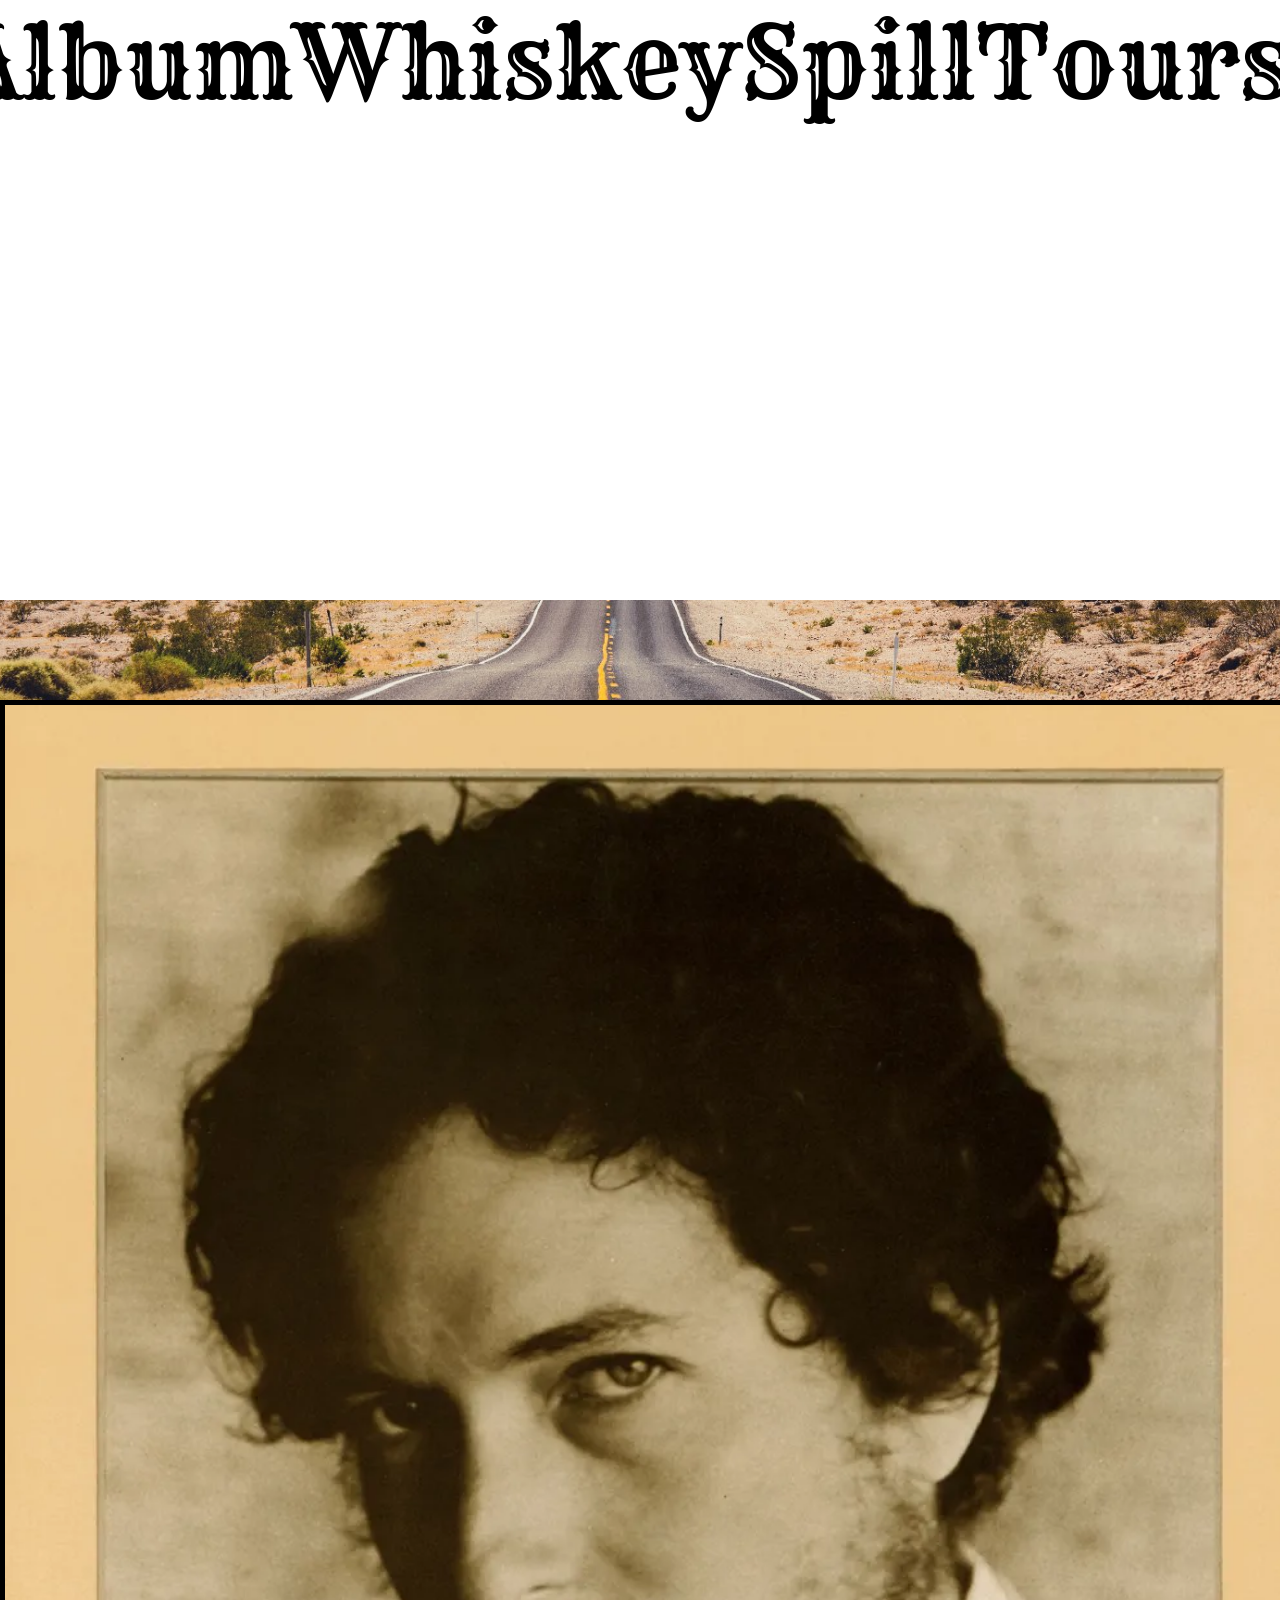
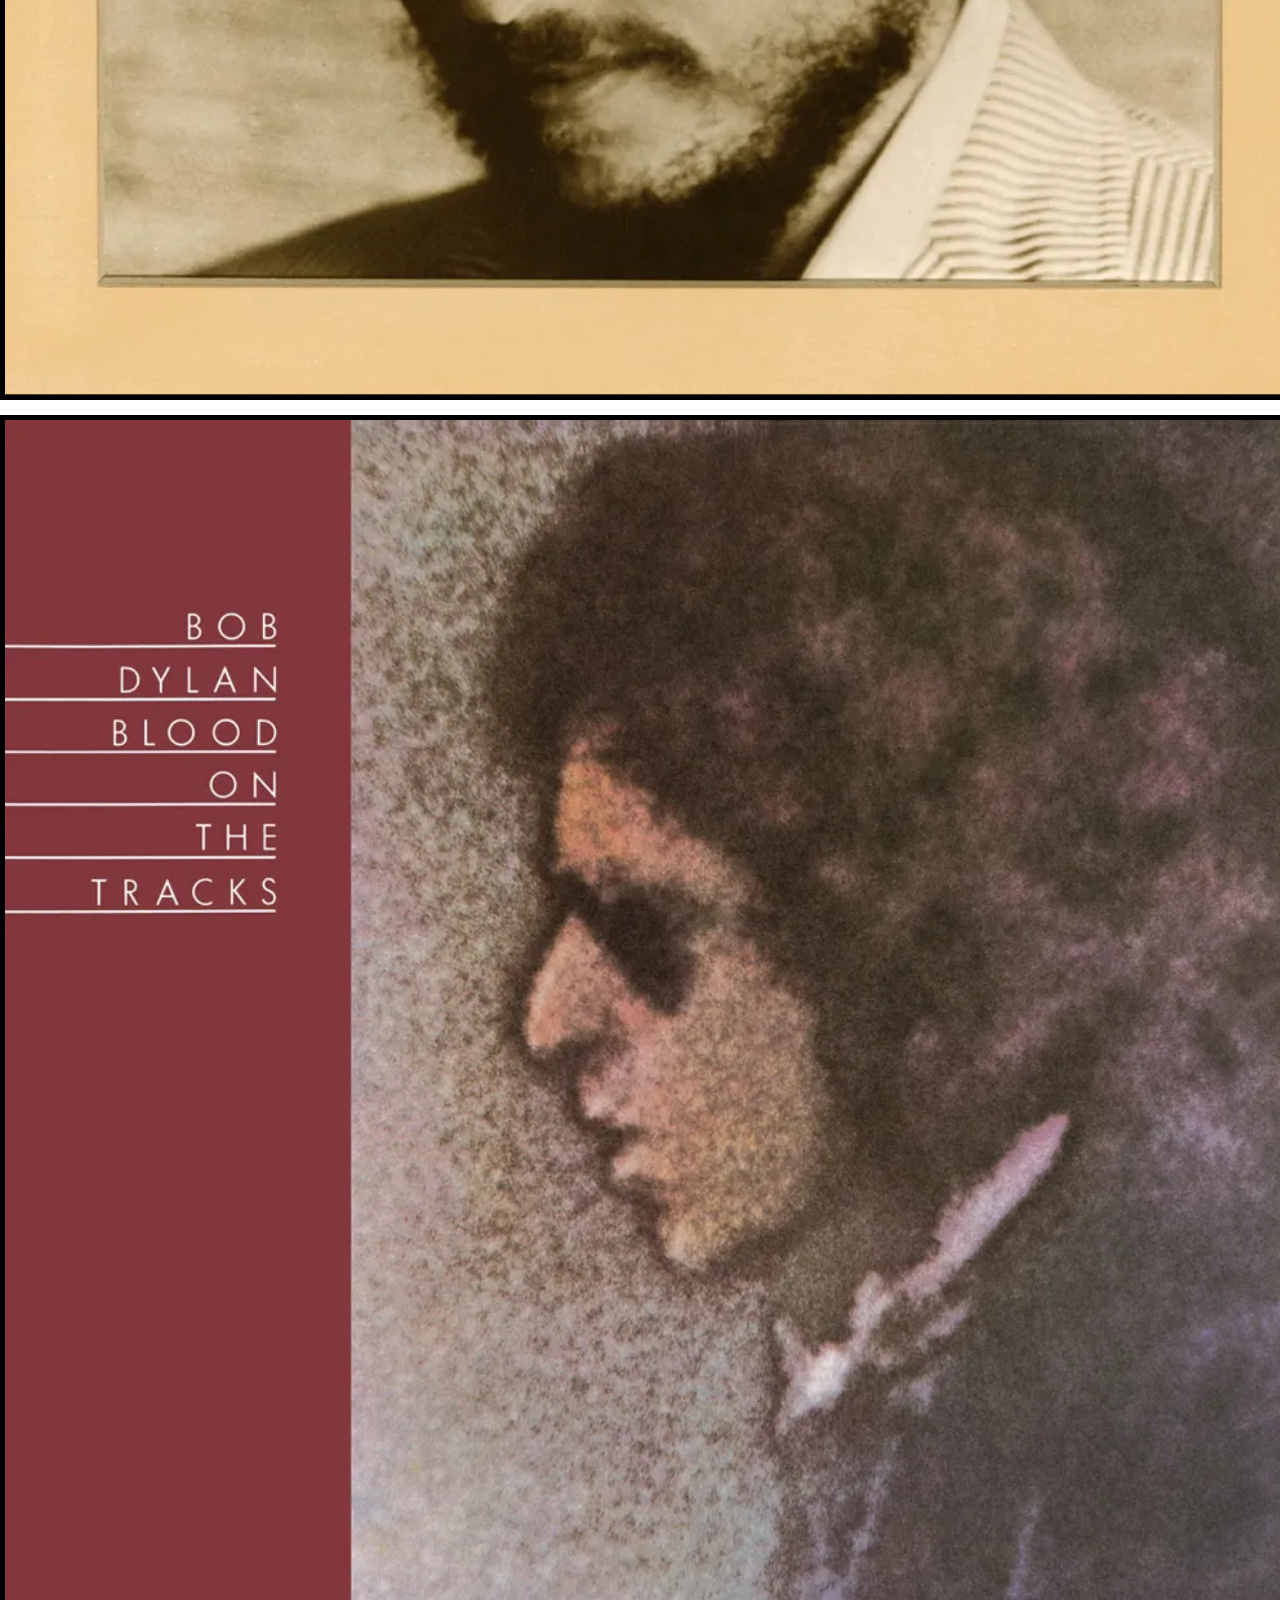
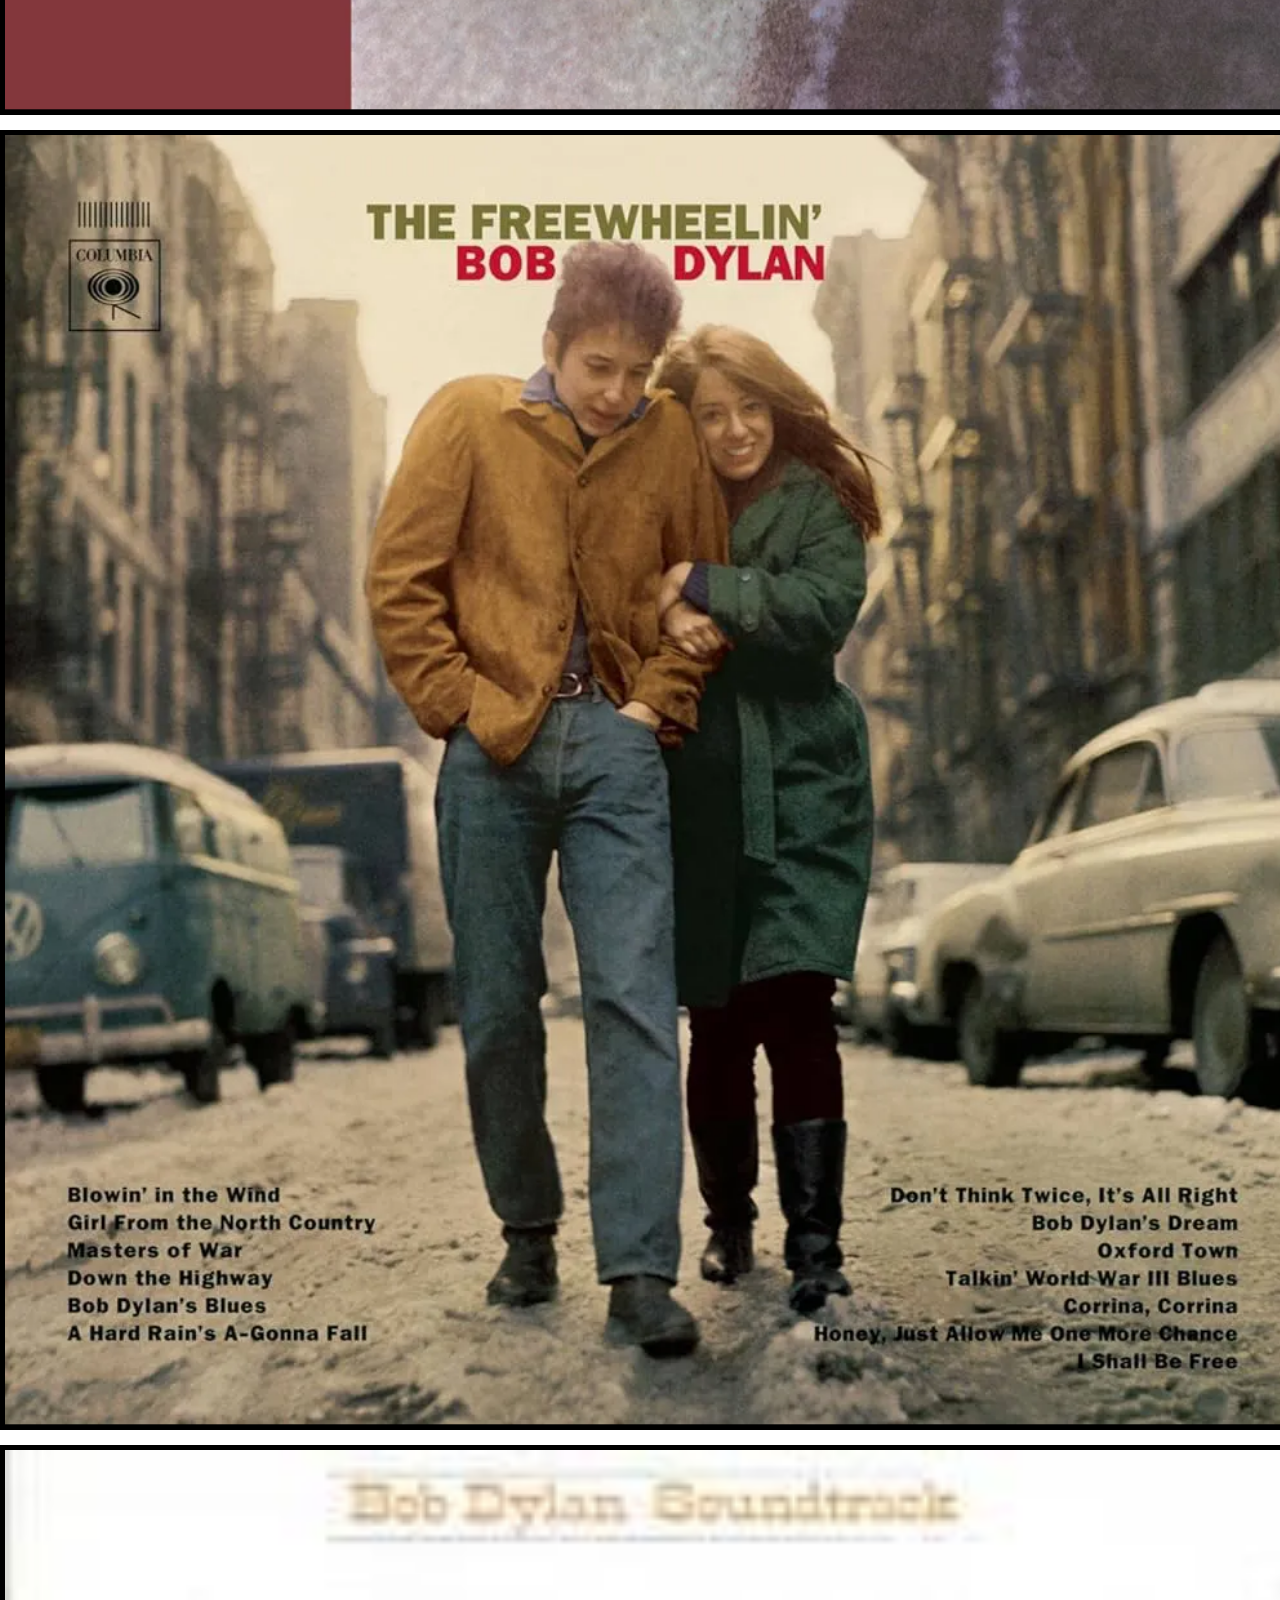
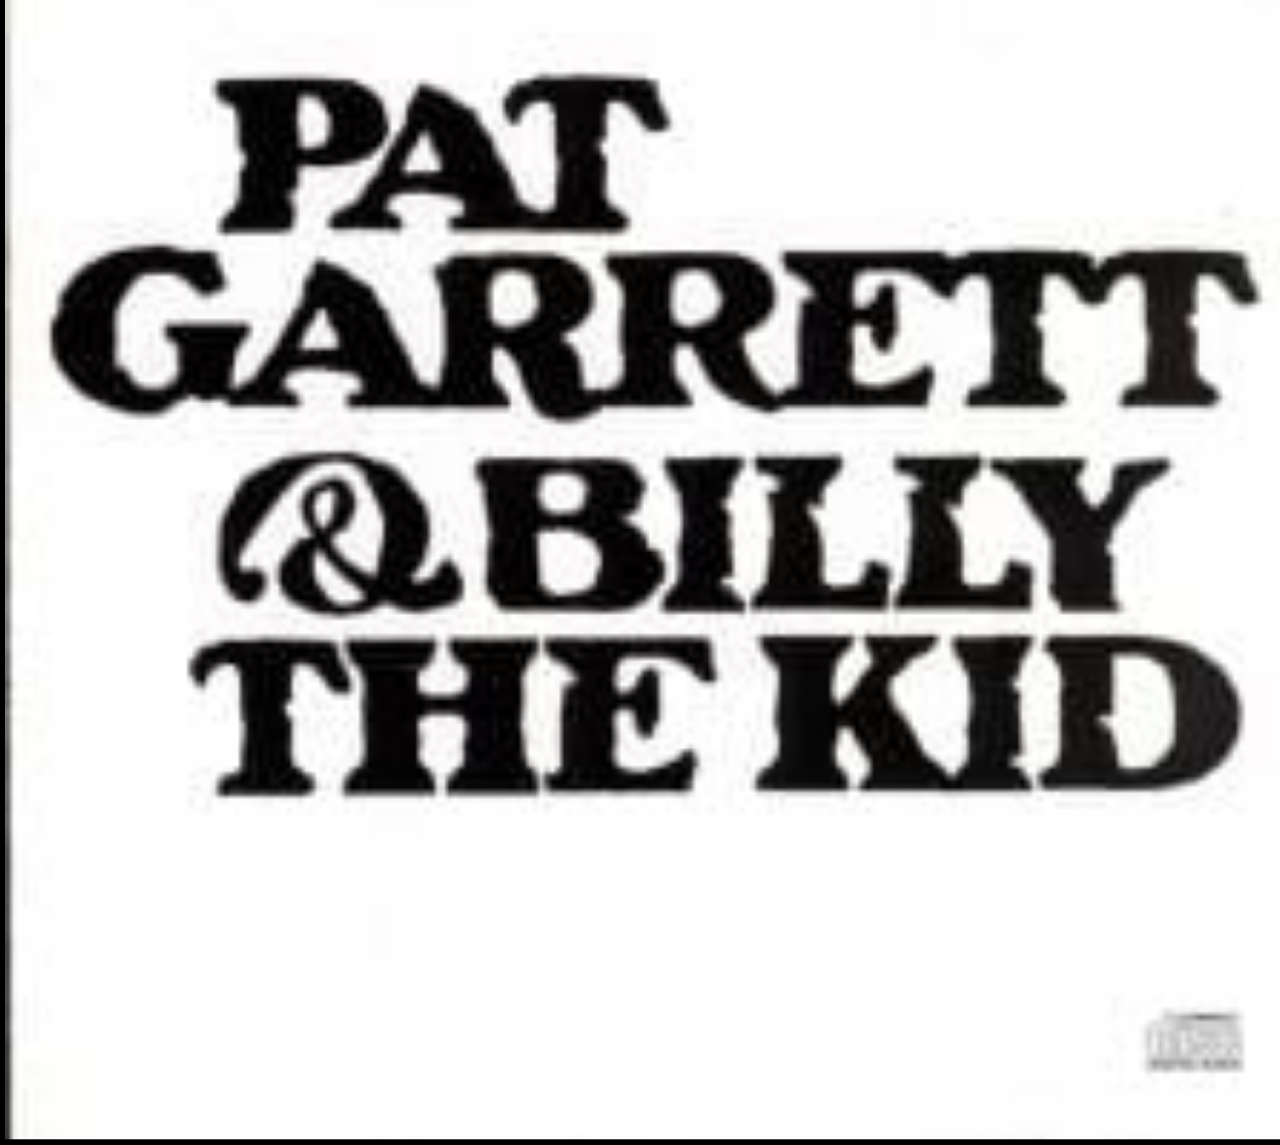
<file: albums.html>
<!DOCTYPE html>
<html lang="en">
<head>
    <meta charset="UTF-8">
    <meta name="viewport" content="width=device-width, initial-scale=1.0">
    <title>Bob Dylan</title>
    <link rel="stylesheet" href="style.css">
    <link rel="icon" href="media/square.png">
</head>
<body  id="b2">
    
<header>
    
        
    <nav >
      <a href="albums.html">Album</a>
      <a href="https://buy.heavensdoor.com/">Whiskey</a>
      <a href="index.html"><img src="media/bob logo.jpg" alt=""></a>
      <a href="game.html">Spill</a>
      <a href="tt.html">Tours</a>
    </nav>
</header>   

<section>
    <div class="containerAlbum">
        <div class="enkeltAlbum"><img src="media/album/newmorning.png" alt="">
            <div class="enkeltAlbumText">
                <p class="album-title">New Morning</p>
                <p class="album-year">1970</p>
            </div>
        </div>
        <div class="enkeltAlbum"><img src="media/album/selfprotrait.png" alt="">
             <div class="enkeltAlbumText">
                <p class="album-title">Self Portrait</p>
                <p class="album-year">1970</p>
            </div>
        </div>
        <div class="enkeltAlbum"><img src="media/album/slwotrain.png" alt="">
             <div class="enkeltAlbumText">
                <p class="album-title">Slow Train Coming</p>
                <p class="album-year">1979</p>
            </div>
        </div>
        <div class="enkeltAlbum"><img src="media/album/blonde.png" alt="">
             <div class="enkeltAlbumText">
                <p class="album-title">Blonde on Blonde</p>
                <p class="album-year">1966</p>
            </div>
        </div>
        <div class="enkeltAlbum"><img src="media/album/blood on the tracks.png" alt="">
             <div class="enkeltAlbumText">
                <p class="album-title">Blood on the tracks</p>
                <p class="album-year">2001</p>
            </div>
        </div>
        <div class="enkeltAlbum"><img src="media/album/bobdylan.png" alt="">
             <div class="enkeltAlbumText">
                <p class="album-title">Bob Dylan</p>
                <p class="album-year">1962</p>
            </div>
        </div>
        <div class="enkeltAlbum"><img src="media/album/bringingit.png" alt="">
             <div class="enkeltAlbumText">
                <p class="album-title">Bringing it all back home</p>
                <p class="album-year">1965</p>
            </div>
        </div>
        <div class="enkeltAlbum"><img src="media/album/desire.png" alt="">
             <div class="enkeltAlbumText">
                <p class="album-title">Desire</p>
                <p class="album-year">2077</p>
            </div>
        </div>
        <div class="enkeltAlbum"><img src="media/album/freewhilin.png" alt="">
             <div class="enkeltAlbumText">
                <p class="album-title">the freewhilin' Bob Dylan</p>
                <p class="album-year">1965</p>
            </div>
        </div>
        <div class="enkeltAlbum"><img src="media/album/nashville skyline.png" alt="">
             <div class="enkeltAlbumText">
                <p class="album-title">Nashville Skyline</p>
                <p class="album-year">1967</p>
            </div>
        </div>
        <div class="enkeltAlbum"><img src="media/album/timeschangin.png" alt="">
             <div class="enkeltAlbumText">
                <p class="album-title">The times they are a-changing</p>
                <p class="album-year">1971</p>
            </div>
        </div>
        <div class="enkeltAlbum"><img src="media/album/highway.png" alt="">
             <div class="enkeltAlbumText">
                <p class="album-title">Highway 61 revisited</p>
                <p class="album-year">1974</p>
            </div>
        </div>
        <div class="enkeltAlbum"><img src="media/album/patgarret.png" alt="">
             <div class="enkeltAlbumText">
                <p class="album-title">Pat Garrett & Billy the Kid</p>
                <p class="album-year">1979</p>
            </div>
        </div>
        <div class="enkeltAlbum"><img src="media/album/loveandtheft.png" alt="">
             <div class="enkeltAlbumText">
                <p class="album-title">Love and Theft</p>
                <p class="album-year">2001</p>
            </div>
        </div>
        <div class="enkeltAlbum"><img src="media/album/streetlegal.png" alt="">
             <div class="enkeltAlbumText">
                <p class="album-title">Street Legal</p>
                <p class="album-year">1995</p>
            </div>
        </div>
        <div class="enkeltAlbum"><img src="media/album/basement.png" alt="">
             <div class="enkeltAlbumText">
                <p class="album-title">The Basement Tapes</p>
                <p class="album-year">1990</p>
            </div>
        </div>
        
        

    </div>


</section>


    
</body>


</html>
</file>
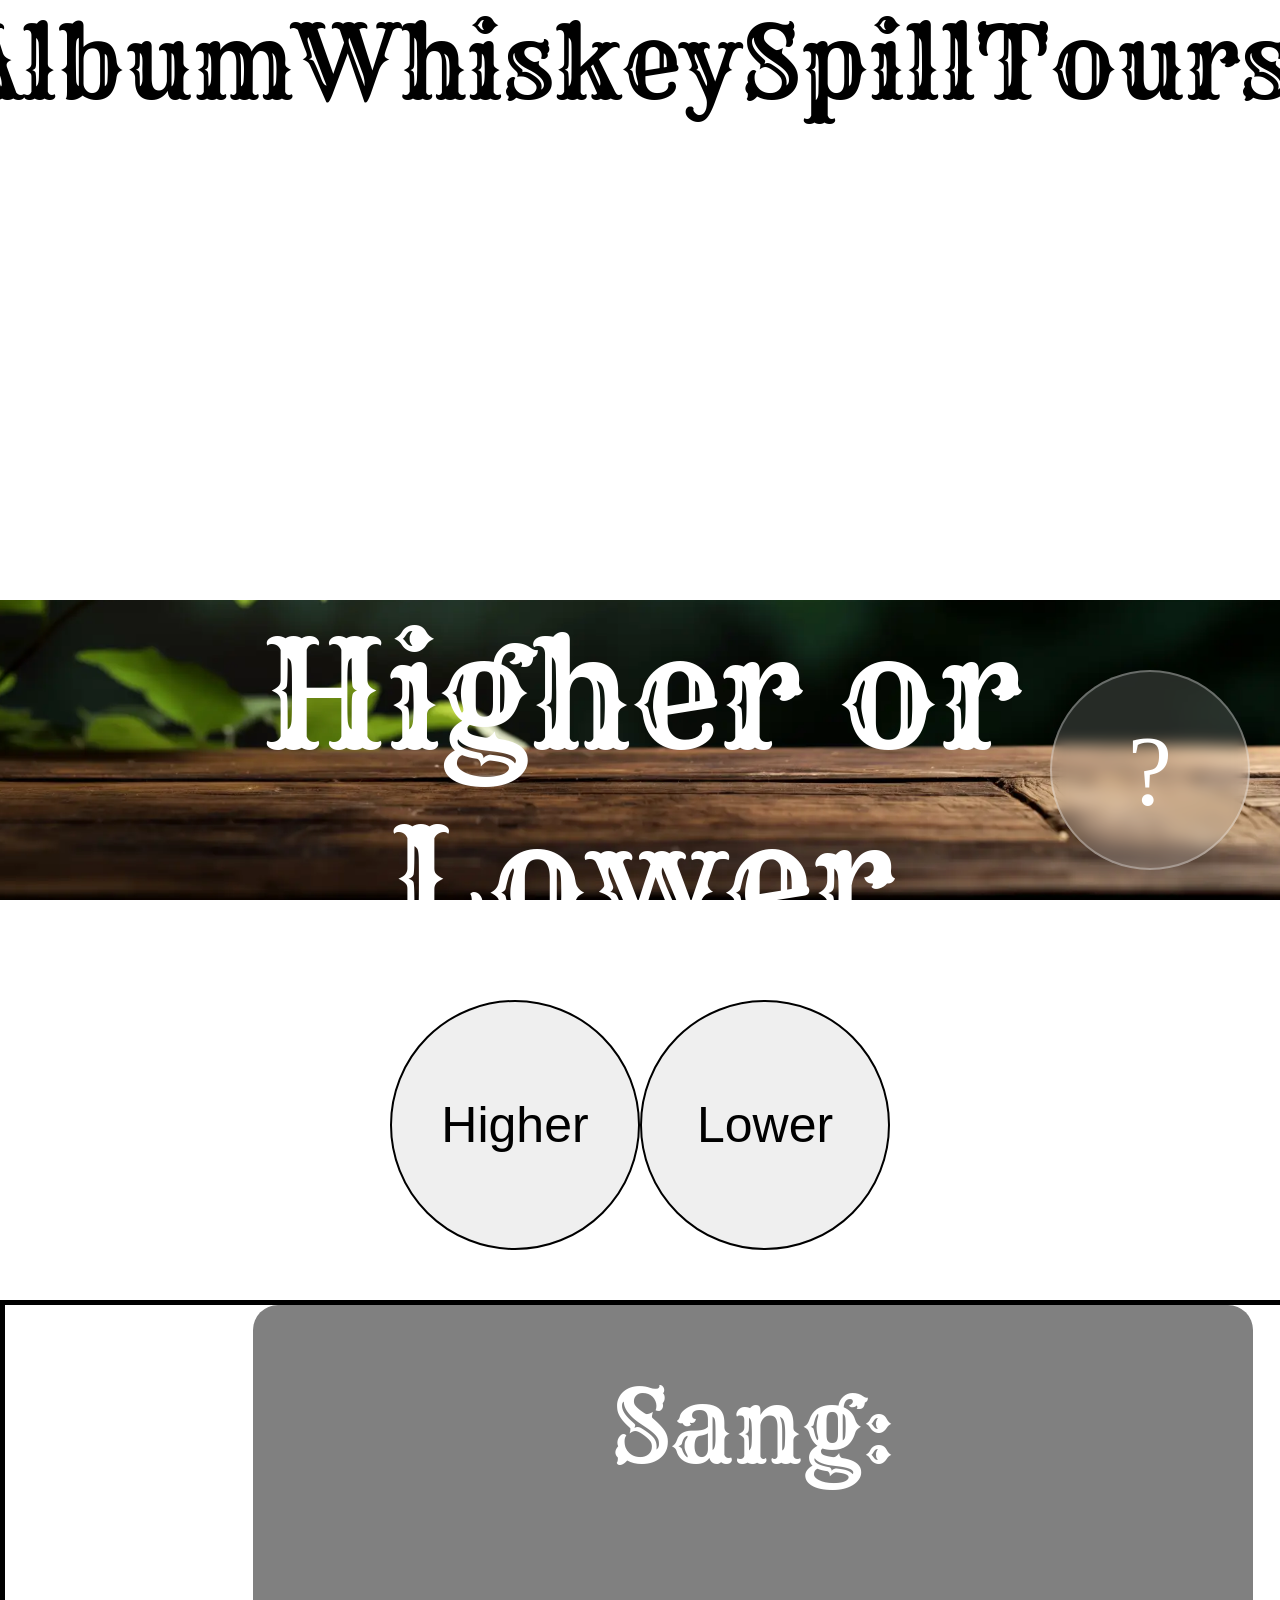
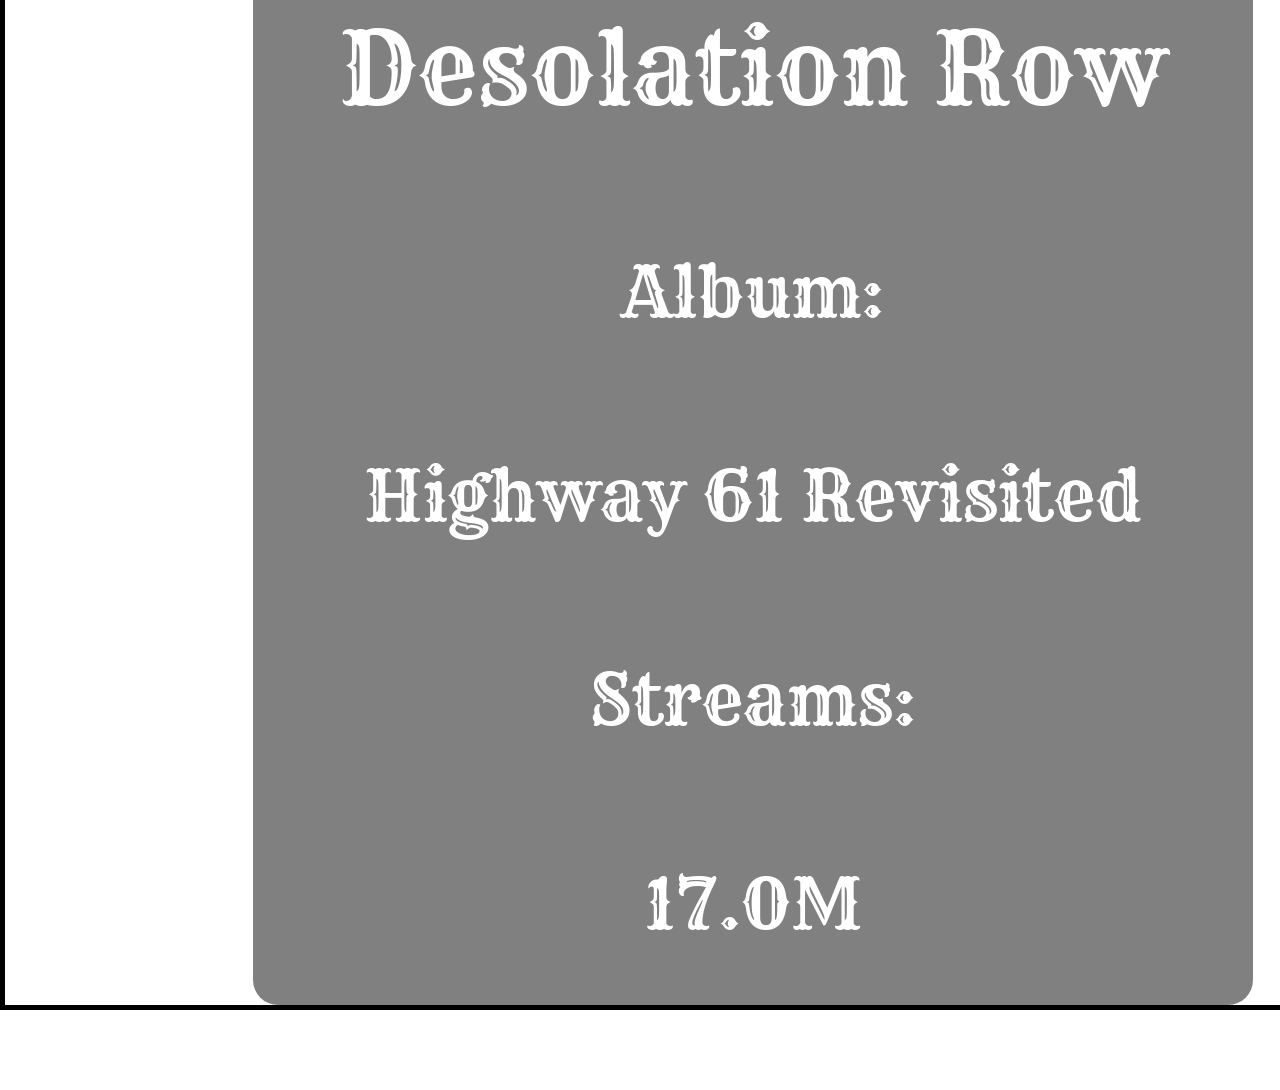
<file: game.html>
<!DOCTYPE html>
<html lang="en">
<head>
    <meta charset="UTF-8">
    <meta name="viewport" content="width=device-width, initial-scale=1.0">
    <title>Bob Dylan</title>
    <link rel="stylesheet" href="style.css">
    <link rel="icon" href="media/square.png">
</head>
<body id="bg">
       
<header>
    
        
    <nav >
      <a href="albums.html">Album</a>
      <a href="https://buy.heavensdoor.com/">Whiskey</a>
      <a href="index.html"><img src="media/bob logo.jpg" alt=""></a>
      <a href="game.html">Spill</a>
      <a href="tt.html">Tours</a>
    </nav>
</header>


<div class="info-boks" id="infoBoks">
  <p id="infoTekst">?</p>
  <div class="info-innhold">
    <p>Slik spiller du:</p>
    <p>To sanger vises. Gjett om sang B har flere eller færre Spotify-avspillinger enn sang A.</p>
    <p>Trykk Higher hvis du tror den har flere, eller <strong>Lower</strong> hvis færre.</p>
    <p>Hold streaken i gang så lenge du kan!</p>
  </div>
</div>








    <div class="containeroppe">
        <h1>Higher or Lower</h1>
        <h2>Score:</h2>
    </div>

    <div class="knapper">
        <button id="higher"><p>Higher</p></button>
        <button id="lower"><p>Lower</p></button>
    </div>

<div class="containerkort">
    <div class="Kort">
        <h1>Sang:</h1>
        <h1 id="sang-a"></h1>
        <h2>Album:</h2>
        <h2 id="album-a"></h2>
        <h2>Streams:</h2>
        <h2 id="streams-a"></h2>
    </div>
    <div class="Kort">
        <h1>Sang:</h1>
        <h1 id="sang-b"></h1>
        <h2>Album:</h2>
        <h2 id="album-b"></h2>
        <h2>Streams:</h2>
        <h2 id="streams-b"></h2>
    </div>
</div>
<h2 id="scoreDisplay">Score: 0</h2>
<p id="feedback"></p>









    <script>


        document.getElementById("infoBoks").addEventListener("click", function() {
        this.classList.toggle("åpen");
            });



        const songs = [
  { title: "Make You Feel My Love", album: "Live 1961-2000", streams: 320000000 },
  { title: "Knockin' on Heaven's Door", album: "Pat Garrett & Billy the Kid", streams: 210000000 },
  { title: "Like a Rolling Stone", album: "Highway 61 Revisited", streams: 112000000 },
  { title: "Blowin' in the Wind", album: "The Freewheelin' Bob Dylan", streams: 98000000 },
  { title: "Mr. Tambourine Man", album: "Bringing It All Back Home", streams: 87000000 },
  { title: "Forever Young", album: "Planet Waves", streams: 83000000 },
  { title: "The Times They Are A-Changin'", album: "The Times They Are A-Changin'", streams: 76000000 },
  { title: "Tangled Up in Blue", album: "Blood on the Tracks", streams: 68000000 },
  { title: "Don't Think Twice, It's All Right", album: "The Freewheelin' Bob Dylan", streams: 62000000 },
  { title: "Lay Lady Lay", album: "Nashville Skyline", streams: 57000000 },
  { title: "Hurricane", album: "Desire", streams: 54000000 },
  { title: "It Ain't Me, Babe", album: "Another Side of Bob Dylan", streams: 44000000 },
  { title: "Subterranean Homesick Blues", album: "Bringing It All Back Home", streams: 45000000 },
  { title: "Simple Twist of Fate", album: "Blood on the Tracks", streams: 38000000 },
  { title: "Shelter from the Storm", album: "Blood on the Tracks", streams: 41000000 },
  { title: "Girl from the North Country", album: "The Freewheelin' Bob Dylan", streams: 36000000 },
  { title: "The Man in Me", album: "New Morning", streams: 34000000 },
  { title: "I Want You", album: "Blonde on Blonde", streams: 32000000 },
  { title: "Just Like a Woman", album: "Blonde on Blonde", streams: 31000000 },
  { title: "Rainy Day Women #12 & 35", album: "Blonde on Blonde", streams: 29000000 },
  { title: "Isis", album: "Desire", streams: 27000000 },
  { title: "One More Cup of Coffee", album: "Desire", streams: 26000000 },
  { title: "All Along the Watchtower", album: "John Wesley Harding", streams: 48000000 },
  { title: "Quinn the Eskimo", album: "Self Portrait", streams: 14000000 },
  { title: "Positively 4th Street", album: "Singles", streams: 23000000 },
  { title: "Maggie's Farm", album: "Bringing It All Back Home", streams: 21000000 },
  { title: "A Hard Rain's A-Gonna Fall", album: "The Freewheelin' Bob Dylan", streams: 19000000 },
  { title: "It's All Over Now, Baby Blue", album: "Bringing It All Back Home", streams: 18000000 },
  { title: "Desolation Row", album: "Highway 61 Revisited", streams: 17000000 },
  { title: "Idiot Wind", album: "Blood on the Tracks", streams: 16000000 },
  { title: "Sara", album: "Desire", streams: 15000000 }, 
    ];


let score = 0;
let current, next, answered;

function randomSong() {
  let song;
  do {
    song = songs[Math.floor(Math.random() * songs.length)];
  } while (song.title === (current && current.title) || song.title === (next && next.title));
  return song;
}
function fmt(n) { return (n / 1000000).toFixed(1) + "M"; }

function loadRound() {
  answered = false;
  document.getElementById("sang-a").textContent = current.title;
  document.getElementById("album-a").textContent = current.album;
  document.getElementById("streams-a").textContent = fmt(current.streams);
  document.getElementById("sang-b").textContent = next.title;
  document.getElementById("album-b").textContent = next.album;
  document.getElementById("streams-b").textContent = "?";
  document.getElementById("feedback").textContent = "";
  document.getElementById("higher").disabled = false;
  document.getElementById("lower").disabled = false;
}

function guess(dir) {
  if (answered) return;
  answered = true;

  document.getElementById("streams-b").textContent = fmt(next.streams);
  document.getElementById("higher").disabled = true;
  document.getElementById("lower").disabled = true;

  const correct = (dir === "higher" && next.streams > current.streams) ||
                  (dir === "lower" && next.streams < current.streams);

  const fb = document.getElementById("feedback");

  if (correct) {
    score++;
    document.getElementById("scoreDisplay").textContent = "Score: " + score;
    fb.textContent = "✓ Riktig!";
    fb.style.color = "lightgreen";
    setTimeout(() => {
      current = next;
        next = randomSong();
      loadRound();
    }, 1200);
  } else {
    fb.textContent = "✗ Feil! Game over. Poeng: " + score;
    fb.style.color = "salmon";
    score = 0;
    setTimeout(() => {
      current = next;
    next = randomSong();
      document.getElementById("scoreDisplay").textContent = "Score: 0";
      loadRound();
    }, 2500);
  }
}

document.getElementById("higher").addEventListener("click", () => guess("higher"));
document.getElementById("lower").addEventListener("click", () => guess("lower"));

// Start
current = randomSong();
next = randomSong();
loadRound();
    
    </script>
</body>
</html>
</file>
<file: style.css>
@import url('https://fonts.googleapis.com/css2?family=Rye&display=swap');
@import url('https://fonts.googleapis.com/css2?family=Pacifico&display=swap');

* {
    margin: 0;
    padding: 0;
    box-sizing: border-box;
}

img {
    display: block;
    max-width: 100%;

}

body {
    background-image: url(media/bobdylanbak.jpg);
    background-repeat: no-repeat;
    background-attachment: fixed;
    background-size: cover;  
    background-position: center;  
    height: auto;
}

h1 {
    font-family: "Rye", serif;
    font-weight: 400;
    font-style: normal;
}

header {
    background-color: white;
    height: 600px;
    overflow: hidden;
}

nav {
    display: flex;
    flex-direction: row;
    justify-content: space-around;
    align-items: center;
    width: 100%;
    margin-left: -50px;
    
 }

nav a {
    text-decoration: none;
    font-family: rye;
    color: black;
    font-size: 100px;
    transition: transform 0.2s ease, color 0.2s;
}

nav img {
    width: 370px;
}

nav a:hover {
  transform: translateY(-3px) scale(1.1);
  color: #aaa;
}



#s1 {
    display: flex;
    justify-content: right;
}

#s1 h2 {
    writing-mode: vertical-rl;
    
    color: white;
    font-size: 700px;
    white-space: nowrap;
}

#s2 {
margin-top: 600px;
}

#s2 h3, h2, h1 {
    color: white;
    text-align: center;

}

#s2 h3 {
    font-size: 100px;
    margin-bottom: 80px;
}
#s2 h2 {
    font-size: 150px;
    font-family: rye;
    font-weight: 100;
    margin-bottom: 80px;
}
#s2 h1 {
    font-size: 300px;
    margin-bottom: 80px;
}

.knappDiv {
    display: flex;
    justify-content: left;
    margin-top: 50px;
    border: white solid 2px ;
    border-radius: 20px;
    width: fit-content;
    background-color: gray;
}


#musikknapp {
    background: none;
    border: none;
    font-size: 100px;
    cursor: pointer;
    color: white;
     }


 #modeBtn {
    background: none;
    border: 1.5px solid white;
    border-radius: 100px;
    color: white;
    font-size: 35px;
    font-weight: 700;
    padding: 5px 14px;
    cursor: pointer;
    letter-spacing: 0.08em;
    margin-left: 20px;
}

nav.light {
    background-color: white;
}

body.light header {
    background-color: blue;
}

body.light nav a {
    color: black;
}

body.light h1 {
    font-family: pacifico;
}

body.light {
    background-image: url(media/bakgrunnLSD.png);
}


#s3 h2 {
    font-size: 120px;
    font-family: rye;
    font-weight: 100;
}

.container {
    display: flex;
    margin-left: auto;
    margin-right: auto;
    max-width: 1700px;
    flex-wrap: wrap;

}


.aktivitet {
  position: relative;
  overflow: hidden;
  cursor: pointer;
  width: 800px;
    height: 800px;
    background-color: gray;
    border: black solid 2px;
    margin: 20px;
}

.aktivitet img {
  width: 100%;
  height: 100%;
  object-fit: cover;
  transition: filter 0.5s ease;
}

.aktivitet:hover img {
  filter: blur(8px);
}

.aktivitet .textoppå {
  position: absolute;
  inset: 0;
  display: flex;
  align-items: center;
  justify-content: center;
  opacity: 0;
  transition: opacity 0.5s ease;
  font-size: 70px;
  color: white;
  background-color: rgba(0, 0, 0, 0.5);
  font-family: rye;
  font-weight: 100;
}

.aktivitet:hover .textoppå {
  opacity: 1;
}






footer {
    
    background-color: white;
    margin-top: 200px;
    display: flex;
    justify-content: space-around;
    align-items: center;
    padding: 40px;
}
footer a {
    text-decoration: none;
    color: black;
    font-family: rye;
    font-size: 20px;
    font-weight: 100;
    font-size: 50px;
    margin: 2.5px;
}

footer h2 {
    font-family: rye;
    font-weight: 100;
    font-size: 70px;
    color: black;
    text-align: left;
}

footer img {
    width: 100%;
    width: 1700px;
    height: 100%;
}
.footercontainer {
    
}



/* Albums page */

#b2 {
    background-image: url(media/backgroundalbum.jpg);
}

#b2 section {
    margin-top: 100px;
}


.containerAlbum {
    display: grid;
    grid-template-columns: 1fr 1fr 1fr 1fr;
    width: fit-content;      
    margin: 0 auto;;
    row-gap: 15px;
    column-gap: 15px;
    justify-content: space-around;
    
}

.enkeltAlbum {
    width: 1300px;
    height: 1300px;
    border: solid black 5px;
    background-color: gray;
    position: relative;      
    overflow: hidden;        
    transition: transform 0.3s ease;

}
.enkeltAlbum img {
    width: 100%;
    height: 100%;
    
}
.enkeltAlbum:hover {
    transform: scale(1.05);  
    overflow: visible;
}





.enkeltAlbumText {
    position: absolute;
    bottom: -150px;        
    left: 0;
    width: 100%;
    background-color: rgba(0, 0, 0, 0.7);
    color: white;
    text-align: center;
    padding: 10px 0;
    transition: bottom 0.3s ease;
}

.enkeltAlbum:hover .enkeltAlbumText {
    bottom: 0;
  
}

.album-title {
    margin: 0;
    font-size: 60px;
    font-weight: 500;
}

.album-year {
    margin: 4px 0 0;
    font-size: 50px;
    color: rgba(255, 255, 255, 0.7);   
}


/* spill page */


#bg {
    background-image: url(media/backgroundgame.png);
    
}

/*info boks */ 
.info-boks {
  position: fixed;
  bottom: 30px;
  right: 30px;
  background: rgba(255, 255, 255, 0.15);
  backdrop-filter: blur(8px);
  border: 2px solid rgba(255, 255, 255, 0.3);
  border-radius: 50%;
  padding: 1rem;
  color: white;
  cursor: pointer;
  width: 200px;
  height: 200px;
  display: flex;
  align-items: center;
  justify-content: center;
  font-size: 100px;
  
  transition: width 0.3s ease, height 0.3s ease;
  overflow: hidden;
}

.info-boks.åpen {
  width: 250px;
  height: auto;
  padding: 1.5rem;
  border-radius: 16px;
  width: 1000px;
  height: 1000px;
 

}

.info-innhold {
  display: none;
  font-size: 70px;
  line-height: 1.6;
}

.info-boks.åpen .info-innhold {
  display: block;
}

.info-boks.åpen #infoTekst {
  display: none;
}
/**/



.containeroppe {
    display: flex;
    justify-content: space-around;
    height: 400px;
    flex-direction: column;
}

.containeroppe h2, h1 {
    font-size: 150px;
    font-family: rye;
    font-weight: 100;
}

.knapper {
    display: flex;
    justify-content: center;
    
}

.knapper button {
    width: 250px;
    height: 250px;
    border: black solid 2px;
    border-radius: 50%;
    font-size: 50px;
}



.containerkort {
    display: flex;
    width: 3000px;
    border: black solid 5px;
    justify-content: space-around;
    margin: auto;
    margin-top: 50px;
}

.Kort {
    background-color: gray;
    width: 1000px;
    height: 1300px;
    display: flex;
    flex-direction: column;
    align-items: center;
    justify-content: space-around;
    border-radius: 25px;
}
.Kort h1 {
    font-size: 100px;
}
.Kort h2 {
    font-family: rye;
    font-size: 70px;
    font-weight: 100;
}

.Kort {
    background-color: gray;
    width: 1000px;
    height: 1300px;
    border-radius: 25px;
}

#scoreDisplay {
    font-size: 70px;
}

#feedback {
    text-align: center;
    font-size: 50px;
}





























/* tt/tours and tickets*/


#b3 {
    background-color: white;
    background-image: none;
}
</file>
